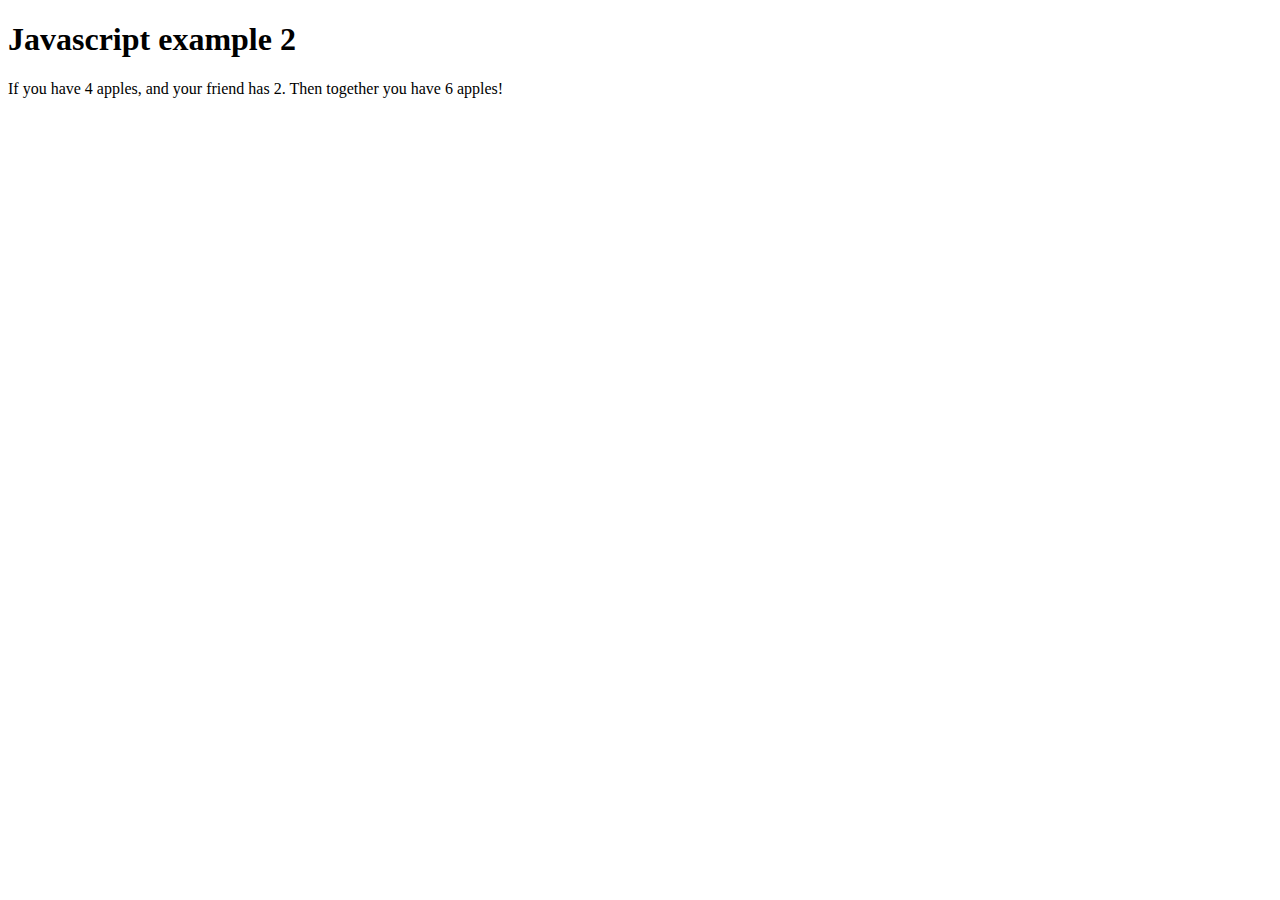
<file: apples.html>
<!DOCTYPE html>
<html lang="en">
<head>
  <meta charset="UTF-8">
  <title>Javascript Example 2</title>
  <script src="apples.js" defer></script>
</head>
<body>
  <h1>Javascript example 2</h1>
  <p>If you have <span id="myAppleElement"></span> apples, and your friend has
    <span id="friendAppleElement"></span>. Then together you have
    <span id="totalApplesElement"></span> apples!
  </p>
</body>
</html>
</file>
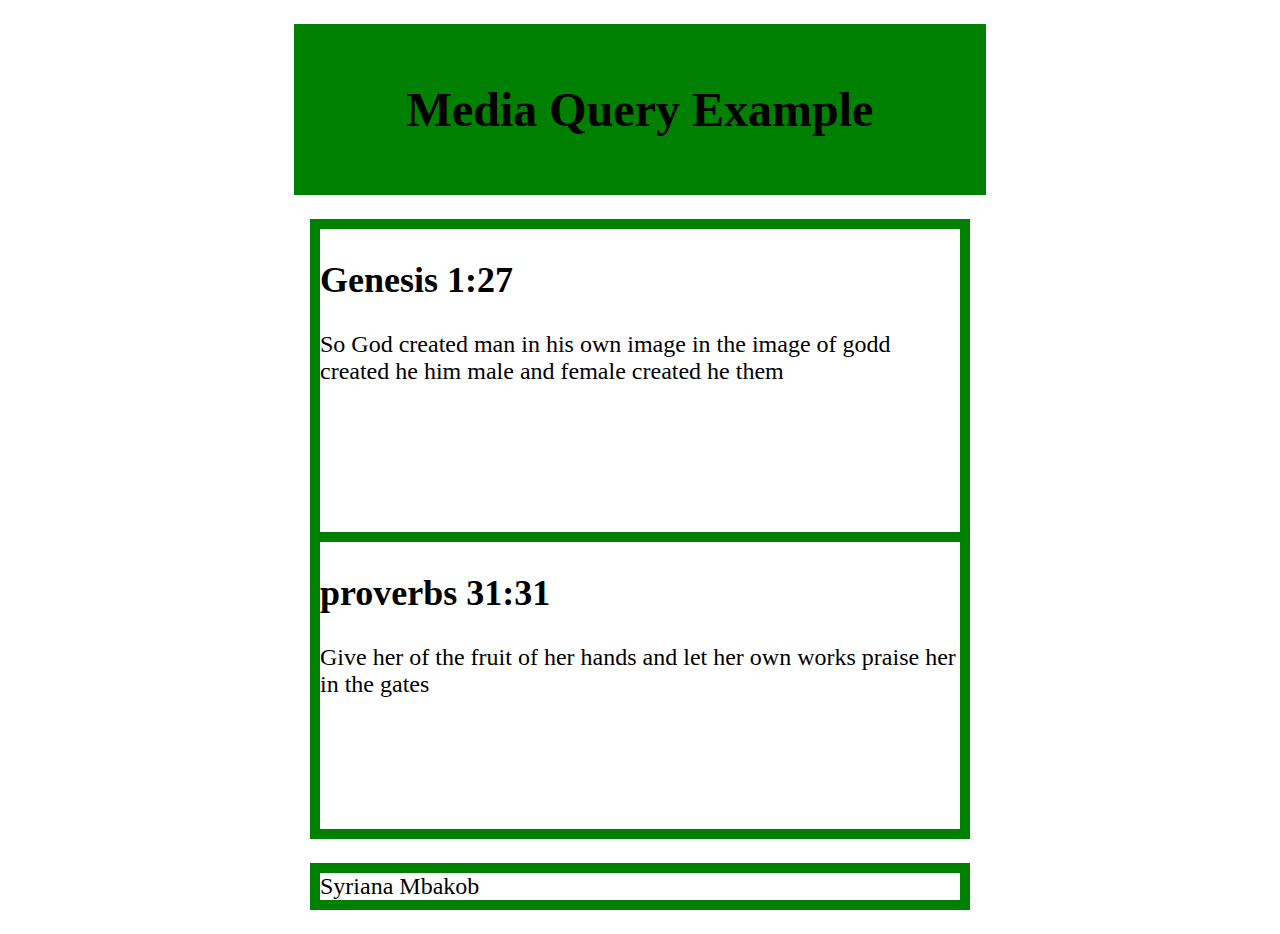
<file: media-quearies/media-query.html>
<!DOCTYPE html>
<html lang="en">
<head>
    <meta charset="UTF-8">
    <meta name="viewport" content="width=device-width, initial-scale=1.0">
    <title>Document</title>
    <link rel="stylesheet" href="media-query.css">
</head>
<body>
    <header class="header">
        <h1> Media Query Example </h1>
    </header>

    <main>
        <section class="section">
            <h2>Genesis 1:27</h2>
            <p>So God created man in his own image in the image of godd created he him male and female created he them</p>
        </section>
        <section class="section2">
            <h2>proverbs 31:31</h2>
            <p>Give her of the fruit of her hands and let her own works praise her in the gates </p>
        </section>
    </main>
    <footer>Syriana Mbakob</footer>
</body>
</html>
</file>
<file: media-quearies/media-query.css>
body {
    font-family: 'Roboto', 'Times New Roman';
    font-size: 1.5em;
    
  }
  
    .header {
        background-color: green;
        padding: 1rem;
        text-align: center;
    }
  header, main, footer {
    max-width: 640px;
    margin: 1em auto;
    border: 10px solid green;
   
    background-color: white;
  }

  main {
    height: 600px;
    display: grid;
    grid-template-columns: 1fr;
    grid-gap: 1rem;
  }
  
  .section2 {
  
    background-color: white;
    border: 10px solid green;
    border-bottom: 20px;
    border-left: 10px;
    border-right: 10px;
    ;
    
  }
</file>
